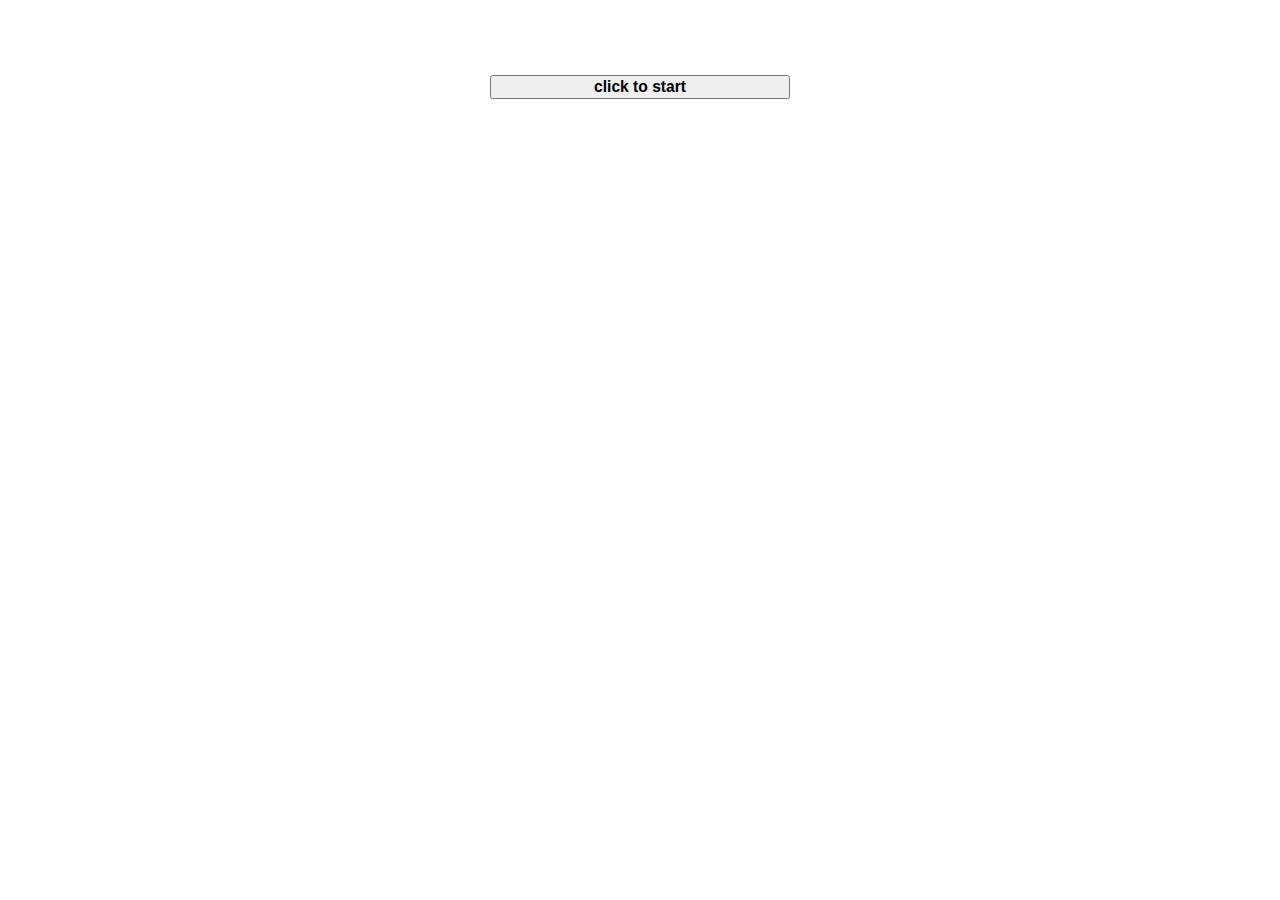
<file: TriviaGame/index.html>
<!DOCTYPE html>
<html lang="en">

<head>
    <meta charset="UTF-8">
    <meta name="viewport" content="width=device-width, initial-scale=1.0">
    <meta http-equiv="X-UA-Compatible" content="ie=edge">
    <title>TriviaGame</title>
    <link rel="stylesheet" href="https://stackpath.bootstrapcdn.com/bootstrap/4.1.1/css/bootstrap.min.css" integrity="sha384-WskhaSGFgHYWDcbwN70/dfYBj47jz9qbsMId/iRN3ewGhXQFZCSftd1LZCfmhktB"
        crossorigin="anonymous">
    <link rel="stylesheet" href="assets/style.css">
    <script src="https://code.jquery.com/jquery-3.3.1.js" integrity="sha256-2Kok7MbOyxpgUVvAk/HJ2jigOSYS2auK4Pfzbm7uH60=" crossorigin="anonymous"></script>
    <script src="javascript/app.js"></script>
</head>

<body>

    <nav class="navbar navbar-light bg-dark">
        <h1>WORLD CUP TRIVIA</h1>
    </nav>
    <div class="container">
        <div class="row">
            <div class="col-sm-12 starterScreen">
                <button type="button" class="btn btn-default startBtn">
                    <h3>click to start</h3>
                </button>
            </div>
            <div class="col-sm-12">
                <h3>
                    <span class="timer-display"></span>
                    <br>
                    <span class="scoreBoard">
                        <p class="displayCorrect"></p>
                        <p class="displayIncorrect"></p>
                        <p class="displayUnanswered"></p>
                    </span>
                    <br>
                    <span class="endScreen">
                        <button type="button" class="btn btn-default restartBtn">
                            <h3>Restart</h3>
                        </button>
                    </span>
                </h3>
            </div>

        </div>
    </div>
    <section class="questionScreen">
        <div class="container">
            <h2>Question #1</h2>
            <p>Which country hosted the 2014 World Cup?</p>
            <form>
                <label class="radio-inline1">
                    <input type="radio" name="optradio1" value="incorrect">USA
                </label>
                <label class="radio-inline1">
                    <input type="radio" name="optradio1" value="incorrect">Mexico
                </label>
                <label class="radio-inline1">
                    <input type="radio" name="optradio1" value="correct">Brasil
                </label>
            </form>
        </div>

        <div class="container">
            <h2>Question #2</h2>
            <p>Today, 32 teams qualify to play in the World Cup, how many teams were allowed to play in the first World Cup?</p>
            <form>
                <label class="radio-inline2">
                    <input type="radio" name="optradio2" value="incorrect">32
                </label>
                <label class="radio-inline2">
                    <input type="radio" name="optradio2" value="incorrect">48
                </label>
                <label class="radio-inline2">
                    <input type="radio" name="optradio2" value="correct">13
                </label>
            </form>
        </div>

        <div class="container">
            <h2>Question #3</h2>
            <p>Which player is famous for the notorious "head butt" in the 2010 FIFA World Cup?</p>
            <form>
                <label class="radio-inline3">
                    <input type="radio" name="optradio3" value="correct">Zenidine Zidane
                </label>
                <label class="radio-inline3">
                    <input type="radio" name="optradio3" value="incorrect">Pele
                </label>
                <label class="radio-inline3">
                    <input type="radio" name="optradio3" value="incorrect">Cristiano Ronaldo
                </label>
            </form>
        </div>

        <div class="container">
            <h2>Question #4</h2>
            <p>Which team won the 2002 FIFA World Cup?</p>
            <form>
                <label class="radio-inline4">
                    <input type="radio" name="optradio4" value="correct">Brasil
                </label>
                <label class="radio-inline4">
                    <input type="radio" name="optradio4" value="incorrect">Italy
                </label>
                <label class="radio-inline4">
                    <input type="radio" name="optradio4" value="incorrect">USA
                </label>
            </form>
        </div>

        <div class="container">
            <h2>Question #5</h2>
            <p>Which country has won the most World Cup Championships?</p>
            <form>
                <label class="radio-inline5">
                    <input type="radio" name="optradio5" value="incorrect">Germany
                </label>
                <label class="radio-inline">
                    <input type="radio" name="optradio5" value="correct">Brasil
                </label>
                <label class="radio-inline5">
                    <input type="radio" name="optradio5" value="incorrect">USA
                </label>
            </form>
        </div>
        <div class="container">
            <h2>Question #6</h2>
            <p>Which country(s) will host the 2026 FIFA World Cup?</p>
            <form>
                <label class="radio-inline6">
                    <input type="radio" name="optradio6" value="incorrect">France
                </label>
                <label class="radio-inline6">
                    <input type="radio" name="optradio6" value="incorrect">Qatar
                </label>
                <label class="radio-inline6">
                    <input type="radio" name="optradio6" value="correct">USA/Mexico/Canada
                </label>
            </form>
        </div>

        <div class="container">
            <h2>Question #7</h2>
            <p>True or False - Because of WWII, the World Cup was not held from 1938-1950?</p>
            <form>
                <label class="radio-inline7">
                    <input type="radio" name="optradio7" value="correct">True
                </label>
                <label class="radio-inline7">
                    <input type="radio" name="optradio7" value="incorrect">False
                </label>
            </form>
        </div>

        <div class="container">
            <h2>Question #8</h2>
            <p>What was the highest attendance at a World Cup match?</p>
            <form>
                <label class="radio-inline8">
                    <input type="radio" name="optradio8" value="incorrect">223,123 people
                </label>
                <label class="radio-inline8">
                    <input type="radio" name="optradio8" value="correct">199,854 people
                </label>
                <label class="radio-inline8">
                    <input type="radio" name="optradio8" value="incorrect">81,235 people
                </label>
            </form>
        </div>

        <div class="container">
            <h2>Question #9</h2>
            <p>What is the most common surname of players in the World Cup?</p>
            <form>
                <label class="radio-inline9">
                    <input type="radio" name="optradio9" value="incorrect">Smith
                </label>
                <label class="radio-inline9">
                    <input type="radio" name="optradio9" value="incorrect">Mohammed
                </label>
                <label class="radio-inline9">
                    <input type="radio" name="optradio9" value="correct">Gonzales/Gonzalez
                </label>
            </form>
        </div>

        <div class="container">
            <h2>Question #10</h2>
            <p>In terms of population, which country is the smallest nation to qualify for the World Cup?</p>
            <form>
                <label class="radio-inline10">
                    <input type="radio" name="optradio10" value="correct">Iceland
                </label>
                <label class="radio-inline10">
                    <input type="radio" name="optradio10" value="incorrect">Panama
                </label>
                <label class="radio-inline10">
                    <input type="radio" name="optradio10" value="incorrect">Haiti
                </label>
            </form>
            <br>
            <br>
        </div>
    </section>

    <!-- <div class="container endScreen">
        <h3 class="scoreBoard"></h3>
        <button type="button" class="btn btn-default restartBtn">Restart</button>

    </div> -->

</body>

</html>
</file>
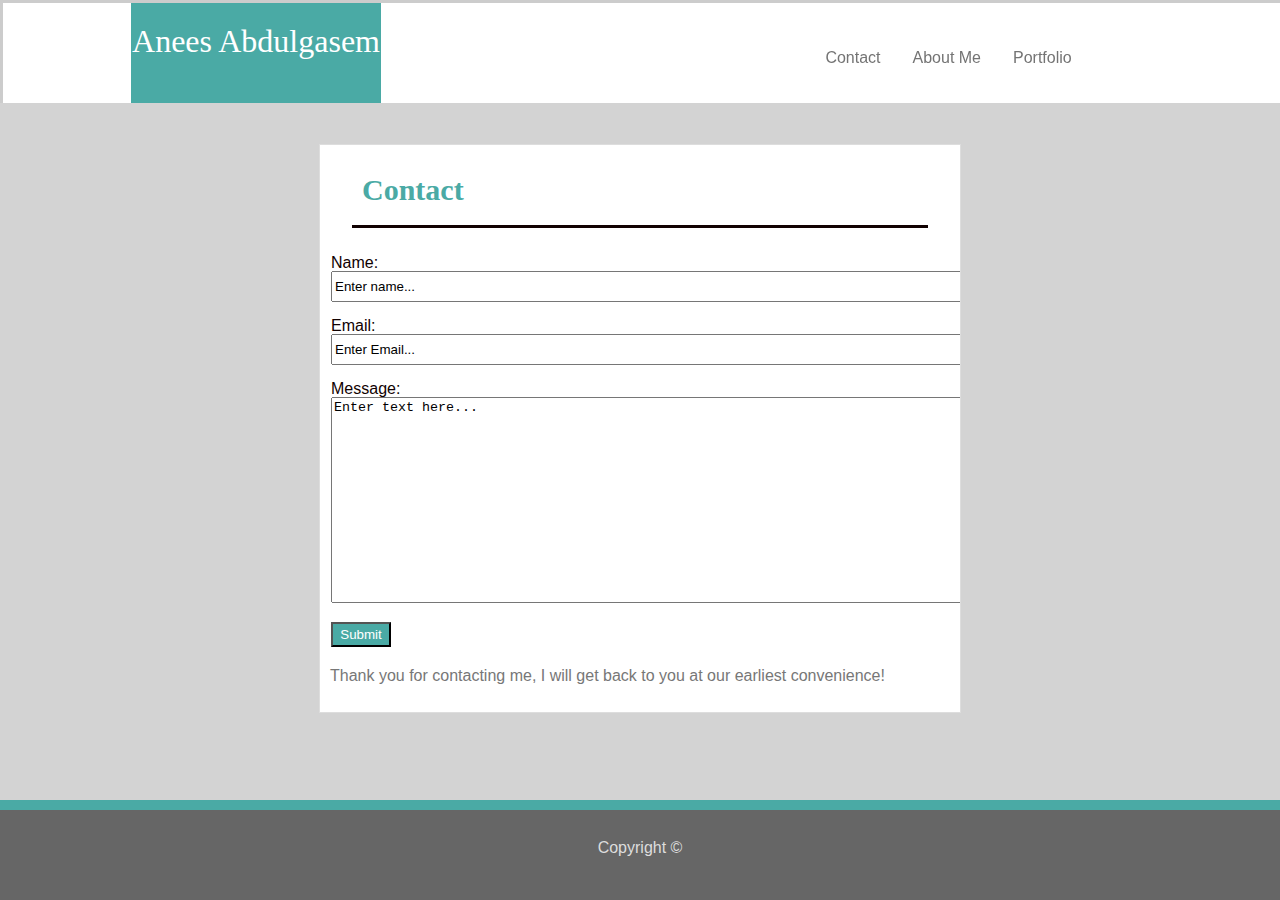
<file: contact.html>
<!DOCTYPE html>
<html lang="en">

<head>
    <link rel="stylesheet" href="reset.css">
    <link rel="stylesheet" href="style.css">
    <title></title>
    <meta charset="UTF-8">
    <meta name="viewport" content="width=device-width, initial-scale=1.0">
    <meta http-equiv="X-UA-Compatible" content="ie=edge">
    <title>Document</title>
</head>

<body>
    <header>
        <div class="name">
            <h1>Anees Abdulgasem</h1>
        </div>
        <ul>
            <li>
                <a href="portfolio.html">
                    <b>Portfolio</b>
                </a>
            </li>
            <li>
                <a href="basic-portfolio.html#AboutMe">
                    <b>About Me</b>
                </a>
            </li>
            <li>
                <a href="contact.html">
                    <b>Contact</b>
                </a>
            </li>
        </ul>
    </header>
    <section>
        <div class="container">
            <div class="about">
                <h2>Contact</h2>
            </div>
            <form action="/action_page.php">
                <br> Name:
                <br>
                <input id="name" type="text" name="firstname" value="Enter name...">
                <br>
                <br> Email:

                <br>
                <input id="email" type="text" name="lastname" value="Enter Email...">
                <br>
                <br> Message:

                <br>
                <textarea type="text" name="message">Enter text here...</textarea>
                <br>
                <br>
                <input id="submit" type="submit" value="Submit">
            </form>

            <p>Thank you for contacting me, I will get back to you at our earliest convenience!</p>
    </section>
    <footer>
        <div class="footer">
            <h5>Copyright &copy;</h5>
        </div>
    </footer>
</body>

</html>
</file>
<file: TriviaGame/assets/style.css>
nav {
    text-align: center;
    color: white;
}

h1 {
    margin: auto;
}

h3 {
    margin: auto;
    text-align: center;
}

body {
    background-image: url("https://png.pngtree.com/thumb_back/fw800/back_pic/00/02/75/40561a7121f15bf.jpg");
    background-size: cover;
    background-position: center center;
    background-repeat: no-repeat;
}

.container {
    background: white;
    text-align: center;
    margin: 0 auto;
    padding: 30px;
}

form {
    margin: 0 auto;
    text-align: center;
}

section {
    margin-top: 20px;
}

button {
    width: 300px;
}
.questionScreen, .endScreen, .scoreboard, .timer-display {
	display: none;
    /* padding: 0px 0px 30px 30px; */
}
</file>
<file: style.css>
body {
    color: #dddddd;
    font-family: 'Arial', 'Helvetica Neue', Helvetica, sans-serif;
}

header {
    width: 100%;
    height: 100px;
    background: #ffffff;
    text-decoration-color: #cccccc;
    margin: auto;
    border: solid #cccccc;
    border-bottom: 2px;
}

.name {
    width: 250px;
    height: 100px;
    background: #4aaaa5;
    position: absolute;
    color: #ffffff;
    margin-left: 270px;
    text-align: center;
    padding-top: 45px;
}

ul {
    list-style-type: none;
    margin-left: 948px;
    position: absolute;
    background: ffffff;
    height: 67px;
    text-align: center;
    padding-top: 33px;
    position: fixed;
}

li {
    float: right;
}

li a {
    display: block;
    color: rgb(116, 116, 116);
    padding: 14px 16px;
    text-decoration: none;
    text-align: center;
}

li a:hover:not(.active) {
    background-color: #111;
}

section {
    background: lightgray;
    border-bottom: solid #cccccc;
    width: 100%;
    height: 900px;
    position: fixed;
    margin-bottom: 40px;
}

.container {
    background-color: #ffffff;
    height: 567px;
    width: 960px;
    margin: 0 auto;
    overflow: auto;
    margin-top: 41px;
    border: solid #dddddd;
    border-width: 1px;
}

.about {
    width: 960px;
    height: 50px;
    color: black;
    background: #ffffff;
    border-bottom: solid#110101;
    margin: 0 auto;
    padding-top: 30px;
    width: 939px;
}

img {
    float: left;
    padding: 10px;
    display: block;
}

p {
    color: #777777;
    clear: right;
    padding: 10px;
}

h1 {
    font-family: 'Georgia', Times, Times New Roman, serif;
    margin-top: -23px;
    font-size: 32px;
}

h2 {
    margin-left: 50px;
    margin-top: -15px;
    font-size: 30px;
    color: #4aaaa5;
    font-weight: bold;
    font-family: 'Georgia', Times, Times New Roman, serif;
}

footer {
    background: #666666;
    height: 60px;
    width: 100%;
    text-align: center;
    padding-top: 30px;
    border-top: solid #4aaaa5;
    border-width: 10px;
    position: fixed;
    left: 0;
    bottom: 0;
    margin-top: 10000px;
}

form {
    padding: 11px;
    color: #110101;
}

#name {
    height: 25px;
    width: 935px;
}

#email {
    height: 25px;
    width: 935px;
}

textarea {
    height: 200px;
    width: 933px;
}

#submit {
    background: #4aaaa5;
    color: white;
    height: 25px;
    width: 60px;
    text-align: center;
}

.row:after {
    content: "";
    display: table;
    clear: both;
}

.row {
    position: relative;
    margin-left: 130px;
    margin-top: 10px;
}

.one {
    background: #4aaaa5;
    color: white;
    position: absolute;
    height: 40px;
    width: 225px;
    float: right;
    margin-left: 255px;
    margin-top: 86px;
    text-align: center;
}

.two {
    background: #4aaaa5;
    color: white;
    position: absolute;
    height: 40px;
    width: 225px;
    float: right;
    margin-left: 10px;
    margin-top: 85px;
    text-align: center;
}

.three {
    background: #4aaaa5;
    color: white;
    position: absolute;
    height: 40px;
    width: 225px;
    float: right;
    margin-top: 86px;
    margin-left: 10px;
    text-align: center;
}

.four {
    background: #4aaaa5;
    color: white;
    position: absolute;
    height: 40px;
    width: 225px;
    float: right;
    margin-left: 255px;
    margin-top: 86px;
    text-align: center;
}

.five {
    background: #4aaaa5;
    color: white;
    position: absolute;
    height: 40px;
    width: 225px;
    float: right;
    margin-left: 10px;
    margin-top: 86px;
    text-align: center;
}

h4 {
    padding-top: 10px;
    font-family: 'Georgia', Times, Times New Roman, serif;
}

@media only screen and (max-width: 740px) {
    .container {
        width: 500px;
    }
    .name {
        width: 100%;
        margin: 0 auto;
        padding-top: 36px;
    }
    .about {
        width: 90%;
    }
    ul {
        width: 100%;
        background: white;
        padding: 0 auto;
        padding: 0px;
        position: absolute;
        margin-top: 62px;
        margin-left: 0;
    }
    li {
        margin-left: 65px;
        float: left;
        padding: 0;
    }
    img {
        float: none;
        margin: 0 auto;
    }
    h2 {
        padding-top: 15px;
        margin-left: 10px;
    }
    .one {
        background: #4aaaa5;
        color: white;
        position: absolute;
        height: 40px;
        width: 225px;
        float: right;
        margin-left: 124px;
        margin-top: 86px;
        text-align: center;
    }
    .two {
        background: #4aaaa5;
        color: white;
        position: absolute;
        height: 40px;
        width: 225px;
        float: right;
        margin-left: 124px;
        margin-top: 85px;
        text-align: center;
    }
    .three {
        background: #4aaaa5;
        color: white;
        position: absolute;
        height: 40px;
        width: 225px;
        float: right;
        margin-top: 86px;
        margin-left: 124px;
        text-align: center;
    }
    .four {
        background: #4aaaa5;
        color: white;
        position: absolute;
        height: 40px;
        width: 225px;
        float: right;
        margin-left: 124px;
        margin-top: 86px;
        text-align: center;
    }
    .five {
        background: #4aaaa5;
        color: white;
        position: absolute;
        height: 40px;
        width: 225px;
        float: right;
        margin-left: 124px;
        margin-top: 86px;
        text-align: center;
    }
    .row {
        margin-left: 10px;
    }
}

@media only screen and (min-width: 767px) {
    .container {
        width: 50%;
    }
    .name {
        margin-left: 10%;
    
    }
    ul {
        margin-left: 63%;
    }
    .about {
        width: 90%;
    }
    h2 {
        padding-top: 15px;
        margin-left: 10px;
    }
    .one {
        background: #4aaaa5;
        color: white;
        position: absolute;
        height: 40px;
        width: 225px;
        float: right;
        margin-left: 10px;
        margin-top: 86px;
        text-align: center;
    }
    .two {
        background: #4aaaa5;
        color: white;
        position: absolute;
        height: 40px;
        width: 225px;
        float: right;
        margin-left: 255px;
        margin-top: 85px;
        text-align: center;
    }
    .three {
        background: #4aaaa5;
        color: white;
        position: absolute;
        height: 40px;
        width: 225px;
        float: right;
        margin-top: 86px;
        margin-left: 10px;
        text-align: center;
    }
    .four {
        background: #4aaaa5;
        color: white;
        position: absolute;
        height: 40px;
        width: 225px;
        float: right;
        margin-left: 255px;
        margin-top: 86px;
        text-align: center;
    }
    .five {
        background: #4aaaa5;
        color: white;
        position: absolute;
        height: 40px;
        width: 225px;
        float: right;
        margin-left: 10px;
        margin-top: 86px;
        text-align: center;
    }
    .row {
        margin-left: 10px;
    }
    img {
        margin: 0 auto;
    }
}

@media screen and (max-width: 992px) {
    .container {
        width: 500px;
    }
    .name {
        width: 100%;
        margin: 0 auto;
        padding-top: 36px;
    }
    .about {
        width: 90%;
    }
    ul {
        width: 100%;
        background: white;
        padding: 0 auto;
        padding: 0px;
        position: absolute;
        margin-top: 62px;
        margin-left: 0;
    }
    li {
        margin-left: 65px;
        float: left;
        padding: 0;
    }
    img {
        float: none;
        margin: 0 auto;
    }
    h2 {
        padding-top: 15px;
        margin-left: 10px;
    }
}
</file>
